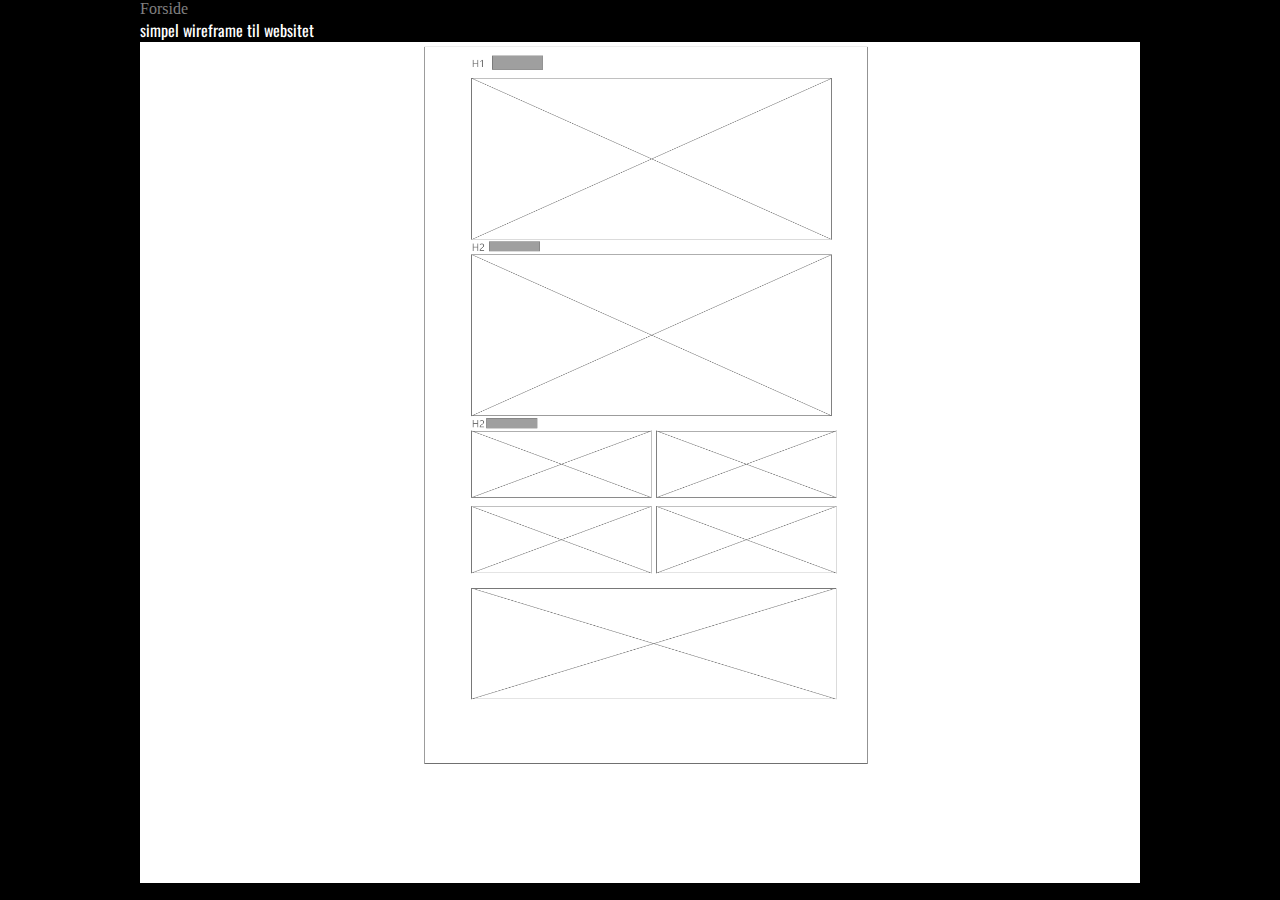
<file: wireframe.html>
<!DOCTYPE html>
<html lang="en">
<head>
    <meta charset="UTF-8">
    <meta http-equiv="X-UA-Compatible" content="IE=edge">
    <meta name="viewport" content="width=device-width, initial-scale=1.0">
    <link rel="preconnect" href="https://fonts.googleapis.com">
    <link rel="preconnect" href="https://fonts.gstatic.com" crossorigin>
    
    <link rel="stylesheet" href="style.css"><link href="https://fonts.googleapis.com/css2?family=ABeeZee&family=Oswald&display=swap" rel="stylesheet">
    <script type="text/javascript" src="https://code.jquery.com/jquery-1.7.1.min.js"></script>
    <title>Document</title>
</head>
<body>
    <nav>
        <li><a href="index.html">Forside</a></li>
    </nav>
    <p>simpel wireframe til websitet</p>
    <img src="Web 1920 – 1.png" alt="">
    
</body>
</html>
</file>
<file: style.css>
* {
    box-sizing: border-box;
    margin: 0;
}

img {
    vertical-align: middle;
    width: 100%;
    height: auto;
}

video{
    vertical-align: middle;
    width: 100%;
    height: 0 auto;
    border: 5px solid white;
        border-color: white;
}
p{
    color: white;
    font-family: 'ABeeZee', sans-serif;
        font-family: 'Oswald', sans-serif;
}


h1 {
    color: white;
    font-family: 'ABeeZee', sans-serif;
        font-family: 'Oswald', sans-serif;
    
}

a{
    text-decoration: none;
    color: grey;
}





body{
    max-width: 1000px;
    margin: 0 auto;
    background-color: black;
}

.videoer {
    display: grid;
    gap: 10px;
    grid-template-columns: 1fr;
    border-color: white;
}

.galleri {
    gap: 10px;
    display: grid;
    grid-template-columns: 1fr 1fr;
    
}

.pic5 {
    display: grid;
    grid-row: span 2;
    grid-column: span 2;
    
}
.pic5 {
    display: grid;
    grid-row: span 2;
    grid-column: span 2;
    border: 5px solid white;
        border-color: white;
    
}
.pic1 {
   border: 5px solid white;
   border-color: white;
    
}
.pic2 {
    border: 5px solid white;
        border-color: white;
    
    
}
.pic3 {
    border: 5px solid white;
        border-color: white;
    
    
}
.pic4 {
    border: 5px solid white;
        border-color: white;
    
    
}

iframe {
    width: 100%;
    height: auto;

    aspect-ratio: 16 / 9;
    border: 5px solid white;
        border-color: white;
}


.content {
    display: flex;
    justify-content: center;
    align-items: center;
    width: 100%;
    height: 100%;
}

.loader-wrapper {
    width: 100%;
    height: 100%;
    position: absolute;
    top: 0;
    left: 0;
    background-color: #242f3f;
    display: flex;
    justify-content: center;
    align-items: center;
}

.loader {
    display: inline-block;
    width: 30px;
    height: 30px;
    position: relative;
    border: 4px solid #Fff;
    animation: loader 2s infinite ease;
}

.loader-inner {
    vertical-align: top;
    display: inline-block;
    width: 100%;
    background-color: #fff;
    animation: loader-inner 1s infinite ease-in;
}




@keyframes loader {
    0% {
        transform: rotate(0deg);
    }

    25% {
        transform: rotate(180deg);
    }

    50% {
        transform: rotate(180deg);
    }

    75% {
        transform: rotate(360deg);
    }

    100% {
        transform: rotate(360deg);
    }
}

@keyframes loader-inner {
    0% {
        height: 0%;
    }

    25% {
        height: 0%;
    }

    50% {
        height: 100%;
    }

    75% {
        height: 100%;
    }

    100% {
        height: 0%;
    }
}
</file>
